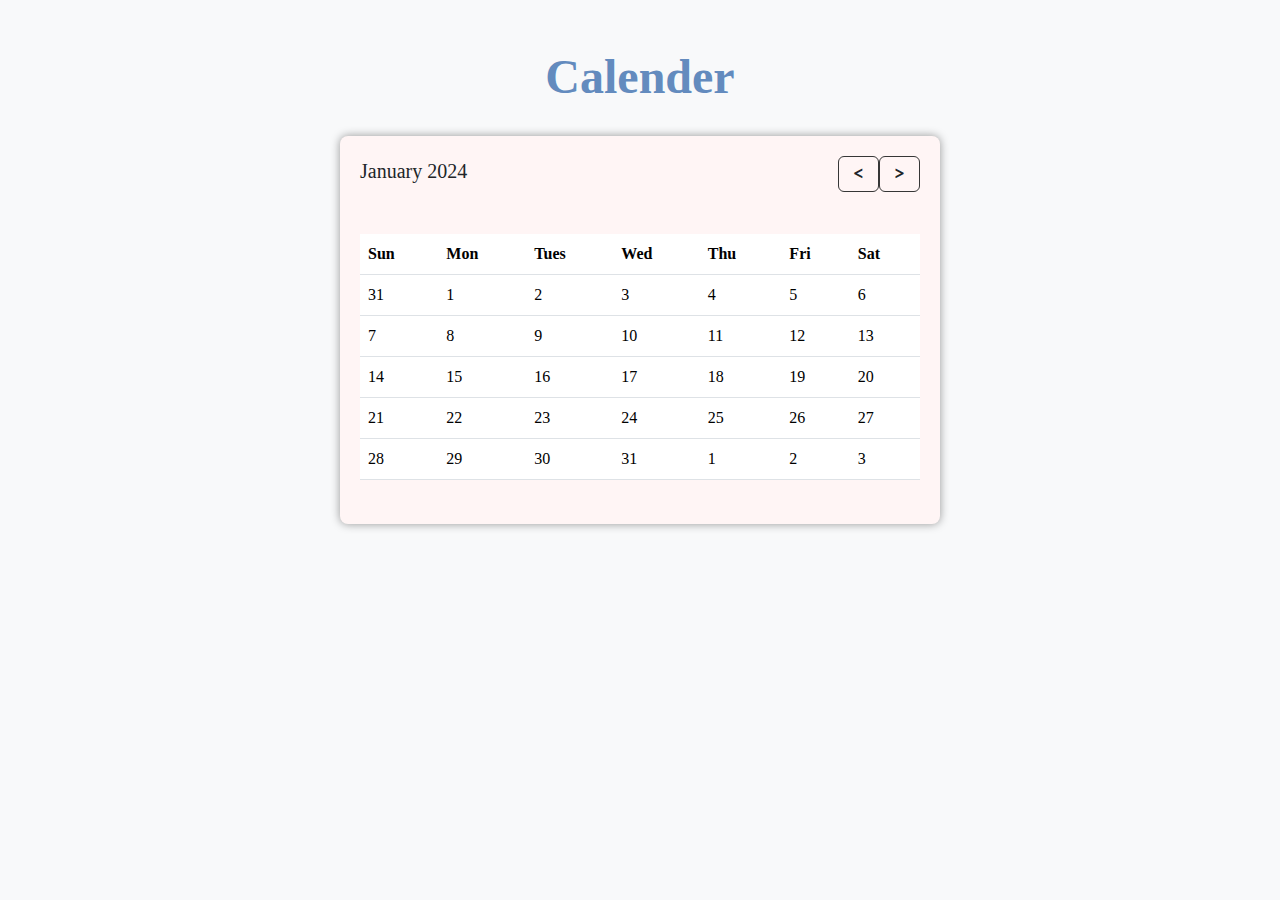
<file: index.html>
<!DOCTYPE html>
<html lang="en">

<head>
    <meta charset="UTF-8">
    <meta name="viewport" content="width=device-width, initial-scale=1.0">
    <title> Calender </title>
    <link rel="stylesheet" href="https://cdn.jsdelivr.net/npm/bootstrap@5.2.3/dist/css/bootstrap.min.css">
    <link rel="stylesheet" href="style.css">
    <link rel="icon" type="image/x-icon" href="asset/calender.png">
</head>

<body>
    <div class="cal-container mt-5">
        <h1 class="text-center"> Calender </h1>

        <div class="calender">

            <div class="January mb-4">
                <p class="month"> January 2024
                    <span><a class="btn" href="february.html" aria-label="previous month"> > </a></span>
                    <span><a class="btn" href="index.html" aria-label="previous month"> < </a></span>
                </p>
                <table class="table mt-5">
                    <thead>
                        <tr>
                            <th> Sun </th>
                            <th> Mon </th>
                            <th> Tues </th>
                            <th> Wed </th>
                            <th> Thu </th>
                            <th> Fri </th>
                            <th> Sat </th>
                        </tr>
                    </thead>
                    <tbody>
                        <tr>
                            <td> 31 </td>
                            <td> 1 </td>
                            <td> 2 </td>
                            <td> 3 </td>
                            <td> 4 </td>
                            <td> 5 </td>
                            <td> 6 </td>
                        </tr>
                        <tr>
                            <td> 7 </td>
                            <td> 8 </td>
                            <td> 9 </td>
                            <td> 10 </td>
                            <td> 11 </td>
                            <td> 12 </td>
                            <td> 13 </td>
                        </tr>
                        <tr>
                            <td> 14 </td>
                            <td> 15 </td>
                            <td> 16 </td>
                            <td> 17 </td>
                            <td> 18 </td>
                            <td> 19 </td>
                            <td> 20 </td>
                        </tr>
                        <tr>
                            <td> 21 </td>
                            <td> 22 </td>
                            <td> 23 </td>
                            <td> 24 </td>
                            <td> 25 </td>
                            <td> 26 </td>
                            <td> 27 </td>
                        </tr>
                        <tr>
                            <td> 28 </td>
                            <td> 29 </td>
                            <td> 30 </td>
                            <td> 31 </td>
                            <td> 1 </td>
                            <td> 2 </td>
                            <td> 3 </td>
                        </tr>
                    </tbody>
                </table>
            </div>
        </div>
    </div>
    <script src="https://cdn.jsdelivr.net/npm/bootstrap@5.2.3/dist/js/bootstrap.bundle.min.js"></script>
</body>
</html>
</file>
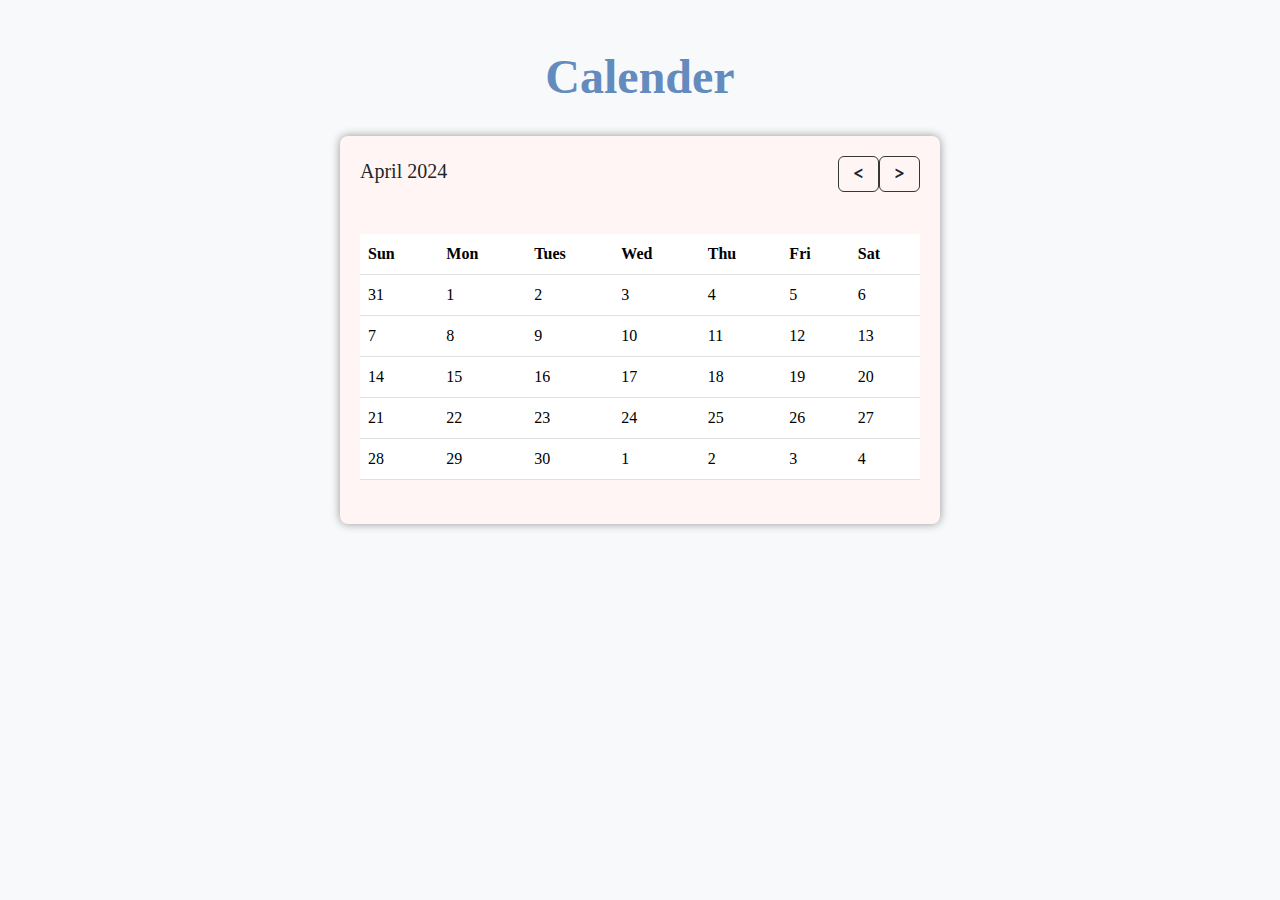
<file: april.html>
<!DOCTYPE html>
<html lang="en">
 
<head>
    <meta charset="UTF-8">
    <meta name="viewport" content="width=device-width, initial-scale=1.0">
    <title> Calender </title>
    <link rel="stylesheet" href="https://cdn.jsdelivr.net/npm/bootstrap@5.2.3/dist/css/bootstrap.min.css">
    <link rel="stylesheet" href="style.css">
    <link rel="icon" type="image/x-icon" href="asset/calender.png">
</head>

<body>
    <div class="cal-container mt-5">
        <h1 class="text-center"> Calender </h1> 

        <div class="calender">

            <div class="April mb-4">
                <p class="month"> April 2024
                    <span><a class="btn" href="may.html" aria-label="previous month"> > </a></span>
                    <span><a class="btn" href="march.html" aria-label="previous month"> < </a></span>
                </p>
                <table class="table mt-5">
                    <thead>
                        <tr>
                            <th> Sun </th>
                            <th> Mon </th>
                            <th> Tues </th>
                            <th> Wed </th>
                            <th> Thu </th>
                            <th> Fri </th>
                            <th> Sat </th>
                        </tr>
                    </thead>
                    <tbody>
                        <tr>
                            <td> 31 </td>
                            <td> 1 </td>
                            <td> 2 </td>
                            <td> 3 </td>
                            <td> 4 </td>
                            <td> 5 </td>
                            <td> 6 </td>
                        </tr>
                        <tr>
                            <td> 7 </td>
                            <td> 8 </td>
                            <td> 9 </td>
                            <td> 10 </td>
                            <td> 11 </td>
                            <td> 12 </td>
                            <td> 13 </td>
                        </tr>
                        <tr>
                            <td> 14 </td>
                            <td> 15 </td>
                            <td> 16 </td>
                            <td> 17 </td>
                            <td> 18 </td>
                            <td> 19 </td>
                            <td> 20 </td>
                        </tr>
                        <tr>
                            <td> 21 </td>
                            <td> 22 </td>
                            <td> 23 </td>
                            <td> 24 </td>
                            <td> 25 </td>
                            <td> 26 </td>
                            <td> 27 </td>
                        </tr>
                        <tr>
                            <td> 28 </td>
                            <td> 29 </td>
                            <td> 30 </td>
                            <td> 1 </td>
                            <td> 2 </td>
                            <td> 3 </td>
                            <td> 4 </td>
                        </tr>
                    </tbody>
                </table>
            </div>
        </div>
    </div>
    <script src="https://cdn.jsdelivr.net/npm/bootstrap@5.2.3/dist/js/bootstrap.bundle.min.js"></script>
</body>
</html>
</file>
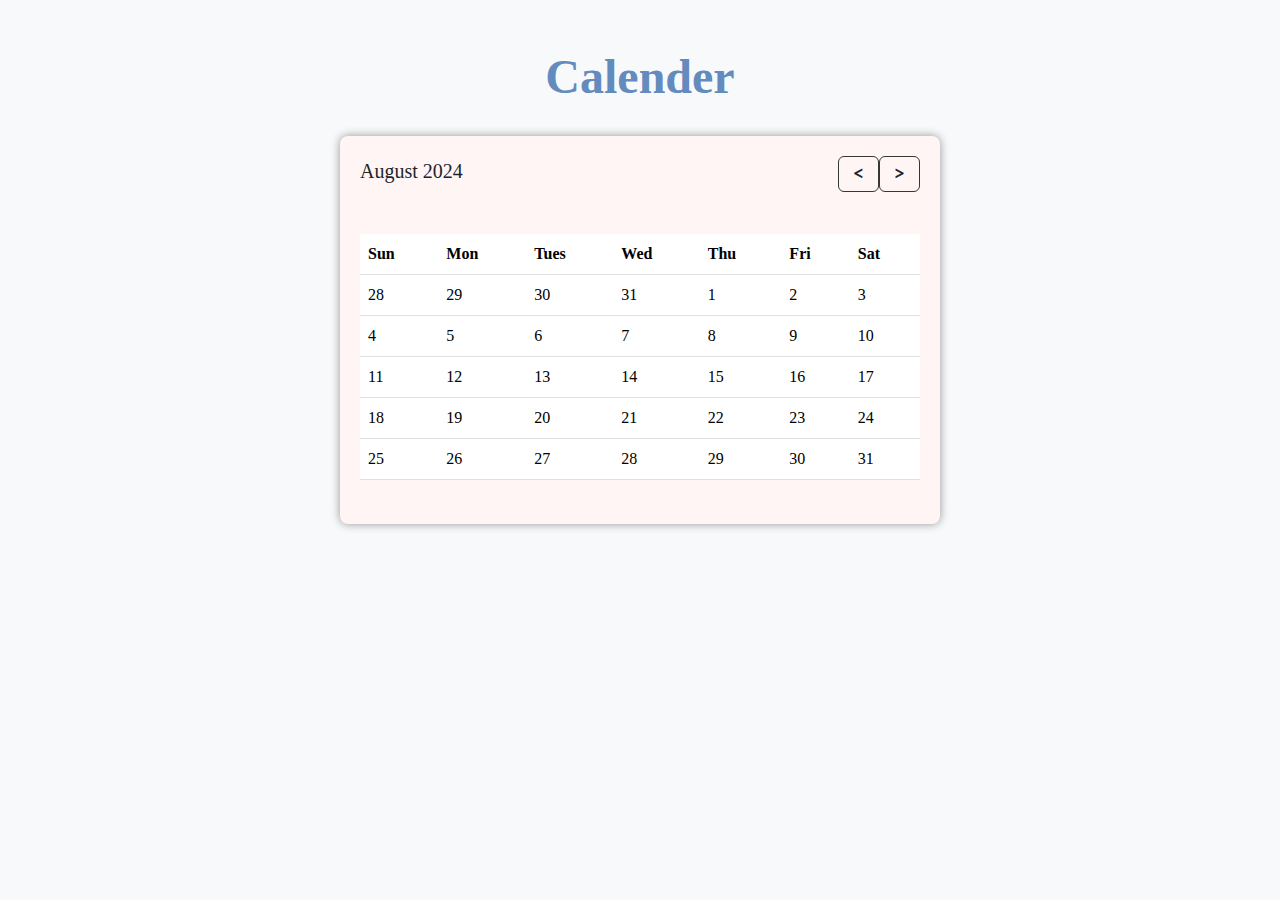
<file: august.html>
<!DOCTYPE html>
<html lang="en">
 
<head>
    <meta charset="UTF-8">
    <meta name="viewport" content="width=device-width, initial-scale=1.0">
    <title> Calender </title>
    <link rel="stylesheet" href="https://cdn.jsdelivr.net/npm/bootstrap@5.2.3/dist/css/bootstrap.min.css">
    <link rel="stylesheet" href="style.css">
    <link rel="icon" type="image/x-icon" href="asset/calender.png">
</head>

<body>
    <div class="cal-container mt-5">
        <h1 class="text-center"> Calender </h1> 

        <div class="calender">

            <div class="August mb-4">
                <p class="month"> August 2024
                    <span><a class="btn" href="september.html" aria-label="previous month"> > </a></span>
                    <span><a class="btn" href="july.html" aria-label="previous month"> < </a></span>
                </p>
                <table class="table mt-5">
                    <thead>
                        <tr>
                            <th> Sun </th>
                            <th> Mon </th>
                            <th> Tues </th>
                            <th> Wed </th>
                            <th> Thu </th>
                            <th> Fri </th>
                            <th> Sat </th>
                        </tr>
                    </thead>
                    <tbody>
                        <tr>
                            <td> 28 </td>
                            <td> 29 </td>
                            <td> 30 </td>
                            <td> 31 </td>
                            <td> 1 </td>
                            <td> 2 </td>
                            <td> 3 </td>
                        </tr>
                        <tr>
                            <td> 4 </td>
                            <td> 5 </td>
                            <td> 6 </td>
                            <td> 7 </td>
                            <td> 8 </td>
                            <td> 9 </td>
                            <td> 10 </td>
                        </tr>
                        <tr> 
                            <td> 11 </td>
                            <td> 12 </td>
                            <td> 13 </td>
                            <td> 14 </td>
                            <td> 15 </td>
                            <td> 16 </td>
                            <td> 17 </td>
                        </tr>
                        <tr> 
                            <td> 18 </td>
                            <td> 19 </td>
                            <td> 20 </td>
                            <td> 21 </td>
                            <td> 22 </td>
                            <td> 23 </td>
                            <td> 24 </td>
                        </tr>
                        <tr>
                            <td> 25 </td>
                            <td> 26 </td>
                            <td> 27 </td>
                            <td> 28 </td>
                            <td> 29 </td>
                            <td> 30 </td>
                            <td> 31 </td>
                        </tr>
                    </tbody>
                </table>
            </div>
        </div>
    </div>
    <script src="https://cdn.jsdelivr.net/npm/bootstrap@5.2.3/dist/js/bootstrap.bundle.min.js"></script>
</body>
</html>
</file>
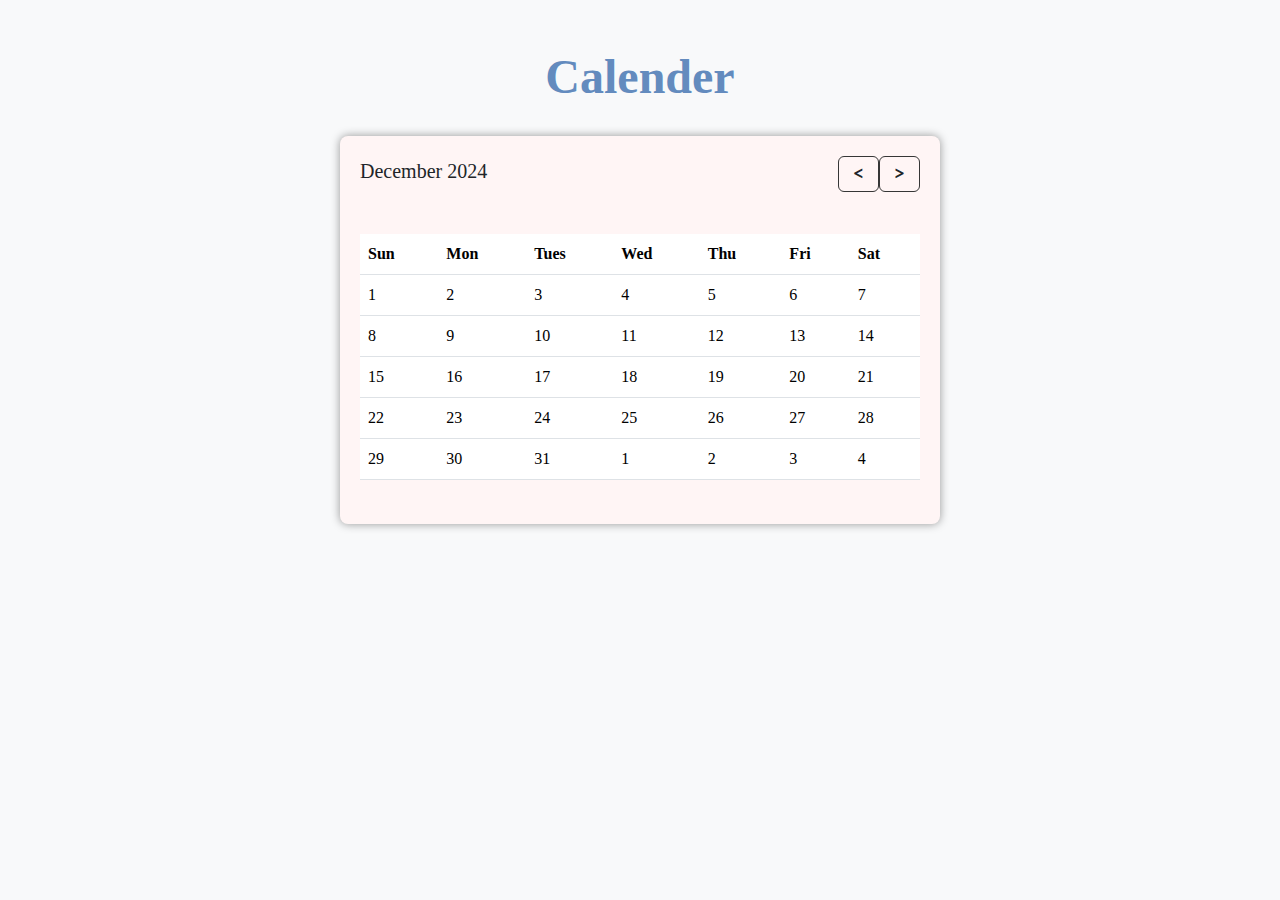
<file: december.html>
<!DOCTYPE html>
<html lang="en">

<head>
    <meta charset="UTF-8">
    <meta name="viewport" content="width=device-width, initial-scale=1.0">
    <title> Calender </title>
    <link rel="stylesheet" href="https://cdn.jsdelivr.net/npm/bootstrap@5.2.3/dist/css/bootstrap.min.css">
    <link rel="stylesheet" href="style.css">
    <link rel="icon" type="image/x-icon" href="asset/calender.png">
</head>

<body>
    <div class="cal-container mt-5">
        <h1 class="text-center"> Calender </h1>

        <div class="calender">

            <div class="December mb-4">
                <p class="month"> December 2024
                    <span><a class="btn" href="december.html" aria-label="previous month"> > </a></span>
                    <span><a class="btn" href="october.html" aria-label="previous month"> < </a></span>
                </p>
                <table class="table mt-5">
                    <thead>
                        <tr>
                            <th> Sun </th>
                            <th> Mon </th>
                            <th> Tues </th>
                            <th> Wed </th>
                            <th> Thu </th>
                            <th> Fri </th>
                            <th> Sat </th>
                        </tr>
                    </thead>
                    <tbody>
                        <tr>
                            <td> 1 </td>
                            <td> 2 </td>
                            <td> 3 </td>
                            <td> 4 </td>
                            <td> 5 </td>
                            <td> 6 </td>
                            <td> 7 </td>
                        </tr>
                        <tr>
                            <td> 8 </td>
                            <td> 9 </td>
                            <td> 10 </td>
                            <td> 11 </td>
                            <td> 12 </td>
                            <td> 13 </td>
                            <td> 14 </td>
                        </tr>
                        <tr>
                            <td> 15 </td>
                            <td> 16 </td>
                            <td> 17 </td>
                            <td> 18 </td>
                            <td> 19 </td>
                            <td> 20 </td>
                            <td> 21 </td>
                        </tr>
                        <tr>
                            <td> 22 </td>
                            <td> 23 </td>
                            <td> 24 </td>
                            <td> 25 </td>
                            <td> 26 </td>
                            <td> 27 </td>
                            <td> 28 </td>
                        </tr>
                        <tr>
                            <td> 29 </td>
                            <td> 30 </td>
                            <td> 31 </td>
                            <td> 1 </td>
                            <td> 2 </td>
                            <td> 3 </td>
                            <td> 4 </td>
                        </tr> 
                    </tbody>
                </table>
            </div>
        </div>
    </div>
    <script src="https://cdn.jsdelivr.net/npm/bootstrap@5.2.3/dist/js/bootstrap.bundle.min.js"></script>
</body>
</html>
</file>
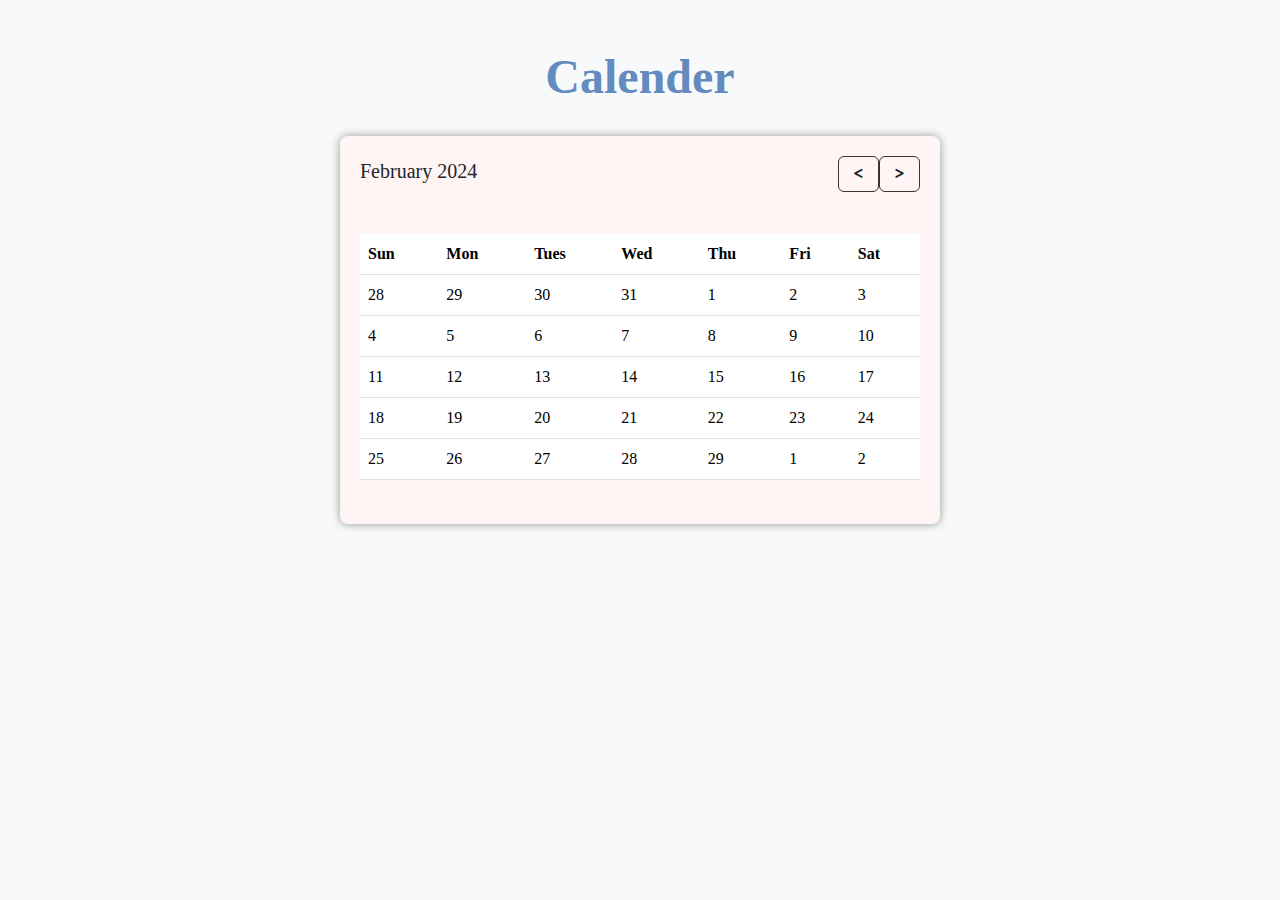
<file: february.html>
<!DOCTYPE html>
<html lang="en">
 
<head>
    <meta charset="UTF-8">
    <meta name="viewport" content="width=device-width, initial-scale=1.0">
    <title> Calender </title>
    <link rel="stylesheet" href="https://cdn.jsdelivr.net/npm/bootstrap@5.2.3/dist/css/bootstrap.min.css">
    <link rel="stylesheet" href="style.css">
    <link rel="icon" type="image/x-icon" href="asset/calender.png">
</head>

<body>
    <div class="cal-container mt-5">
        <h1 class="text-center"> Calender </h1> 

        <div class="calender">

            <div class="February mb-4">
                <p class="month"> February 2024
                    <span><a class="btn" href="march.html" aria-label="previous month"> > </a></span>
                    <span><a class="btn" href="index.html" aria-label="previous month"> < </a></span>
                </p>
                <table class="table mt-5">
                    <thead>
                        <tr>
                            <th> Sun </th>
                            <th> Mon </th>
                            <th> Tues </th>
                            <th> Wed </th>
                            <th> Thu </th>
                            <th> Fri </th>
                            <th> Sat </th>
                        </tr>
                    </thead>
                    <tbody>
                        <tr>
                            <td> 28 </td>
                            <td> 29 </td>
                            <td> 30 </td>
                            <td> 31 </td>
                            <td> 1 </td>
                            <td> 2 </td>
                            <td> 3 </td>
                        </tr>
                        <tr>
                            <td> 4 </td>
                            <td> 5 </td>
                            <td> 6 </td>
                            <td> 7 </td>
                            <td> 8 </td>
                            <td> 9 </td>
                            <td> 10 </td>
                        </tr>
                        <tr>
                            <td> 11 </td>
                            <td> 12 </td>
                            <td> 13 </td>
                            <td> 14 </td>
                            <td> 15 </td>
                            <td> 16 </td>
                            <td> 17 </td>
                        </tr>
                        <tr>
                            <td> 18 </td>
                            <td> 19 </td>
                            <td> 20 </td>
                            <td> 21 </td>
                            <td> 22 </td>
                            <td> 23 </td>
                            <td> 24 </td>
                        </tr>
                        <tr>
                            <td> 25 </td>
                            <td> 26 </td>
                            <td> 27 </td>
                            <td> 28 </td>
                            <td> 29 </td>
                            <td> 1 </td>
                            <td> 2 </td>
                        </tr>
                    </tbody>
                </table>
            </div>
        </div>
    </div>
    <script src="https://cdn.jsdelivr.net/npm/bootstrap@5.2.3/dist/js/bootstrap.bundle.min.js"></script>
</body>
</html>
</file>
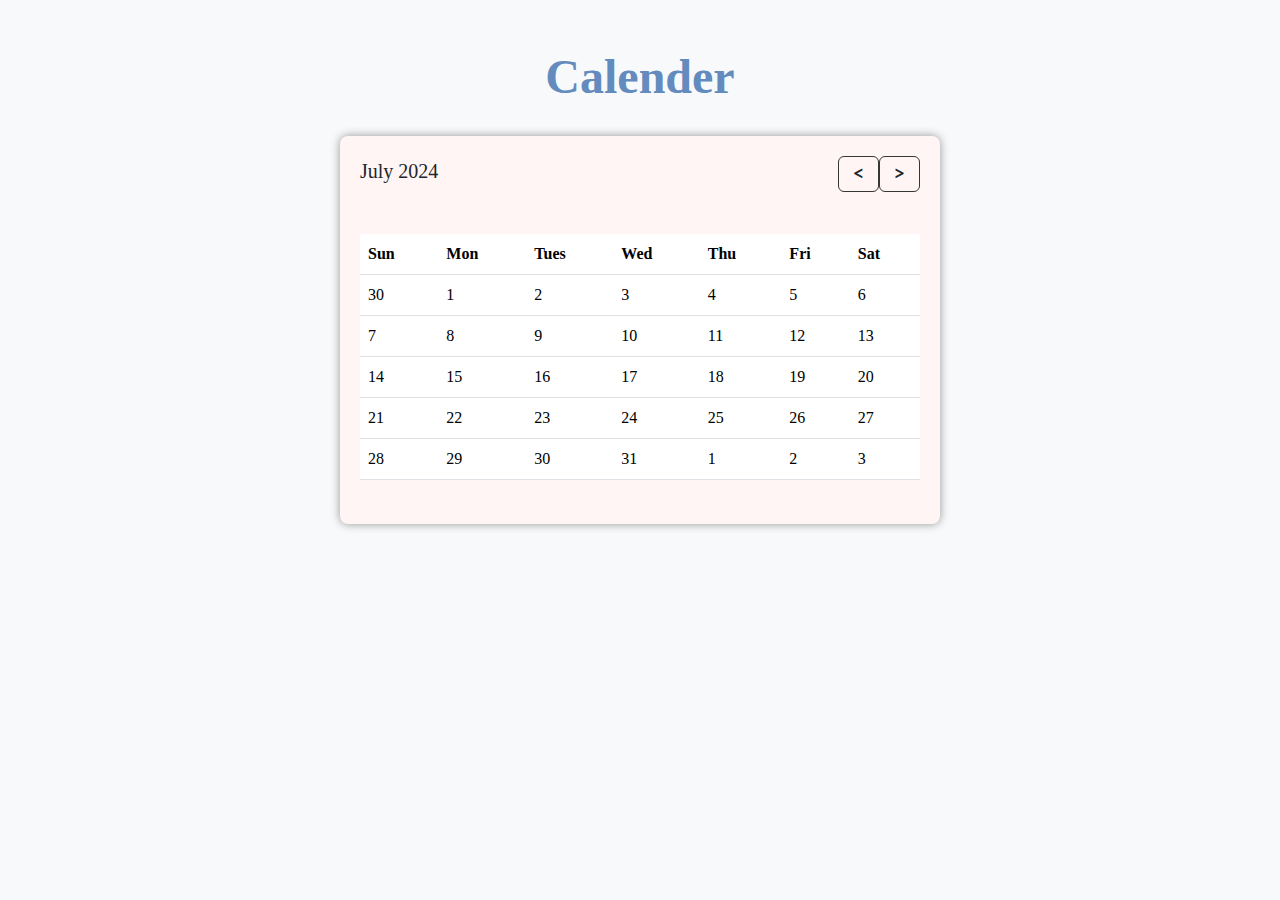
<file: july.html>
<!DOCTYPE html>
<html lang="en">
 
<head>
    <meta charset="UTF-8">
    <meta name="viewport" content="width=device-width, initial-scale=1.0">
    <title> Calender </title>
    <link rel="stylesheet" href="https://cdn.jsdelivr.net/npm/bootstrap@5.2.3/dist/css/bootstrap.min.css">
    <link rel="stylesheet" href="style.css">
    <link rel="icon" type="image/x-icon" href="asset/calender.png">
</head>

<body>
    <div class="cal-container mt-5">
        <h1 class="text-center"> Calender </h1> 

        <div class="calender">

            <div class="July mb-4">
                <p class="month"> July 2024
                    <span><a class="btn" href="august.html" aria-label="previous month"> > </a></span>
                    <span><a class="btn" href="june.html" aria-label="previous month"> < </a></span>
                </p>
                <table class="table mt-5">
                    <thead>
                        <tr>
                            <th> Sun </th>
                            <th> Mon </th>
                            <th> Tues </th>
                            <th> Wed </th>
                            <th> Thu </th>
                            <th> Fri </th>
                            <th> Sat </th>
                        </tr>
                    </thead>
                    <tbody>
                        <tr>
                            <td> 30 </td>
                            <td> 1 </td>
                            <td> 2 </td>
                            <td> 3 </td>
                            <td> 4 </td>
                            <td> 5 </td>
                            <td> 6 </td>
                        </tr>
                        <tr> 
                            <td> 7 </td>
                            <td> 8 </td>
                            <td> 9 </td>
                            <td> 10 </td>
                            <td> 11 </td>
                            <td> 12 </td>
                            <td> 13 </td>
                        </tr>
                        <tr>
                            <td> 14 </td>
                            <td> 15 </td>
                            <td> 16 </td>
                            <td> 17 </td>
                            <td> 18 </td>
                            <td> 19 </td>
                            <td> 20 </td>
                        </tr>
                        <tr>
                            <td> 21 </td>
                            <td> 22 </td>
                            <td> 23 </td>
                            <td> 24 </td>
                            <td> 25 </td>
                            <td> 26 </td>
                            <td> 27 </td>
                        </tr>
                        <tr>
                            <td> 28 </td>
                            <td> 29 </td>
                            <td> 30 </td>
                            <td> 31 </td>
                            <td> 1 </td>
                            <td> 2 </td>
                            <td> 3 </td>
                        </tr>
                    </tbody>
                </table>
            </div>
        </div>
    </div>
    <script src="https://cdn.jsdelivr.net/npm/bootstrap@5.2.3/dist/js/bootstrap.bundle.min.js"></script>
</body>
</html>
</file>
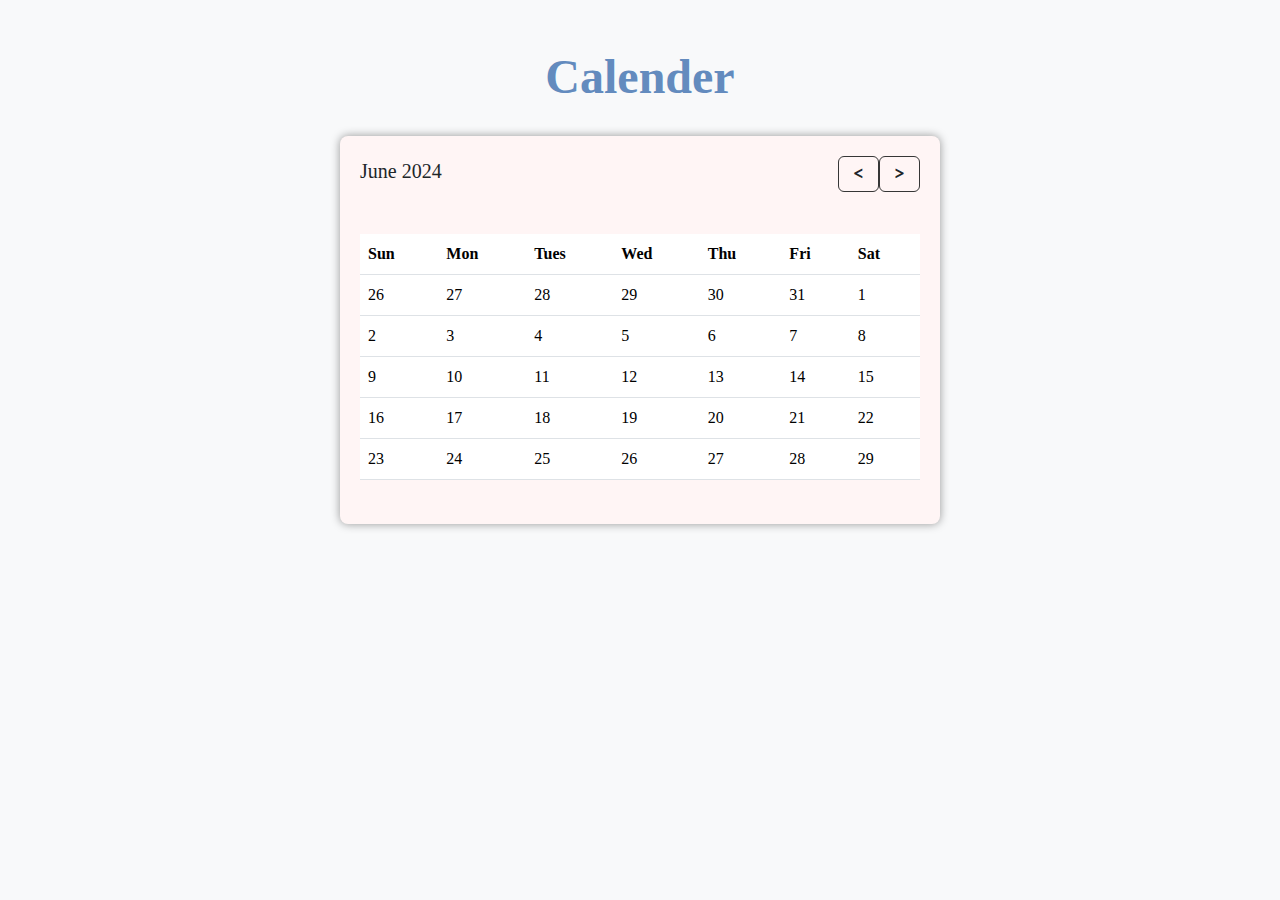
<file: june.html>
<!DOCTYPE html>
<html lang="en">
 
<head>
    <meta charset="UTF-8">
    <meta name="viewport" content="width=device-width, initial-scale=1.0">
    <title> Calender </title>
    <link rel="stylesheet" href="https://cdn.jsdelivr.net/npm/bootstrap@5.2.3/dist/css/bootstrap.min.css">
    <link rel="stylesheet" href="style.css">
    <link rel="icon" type="image/x-icon" href="asset/calender.png">
</head>

<body>
    <div class="cal-container mt-5">
        <h1 class="text-center"> Calender </h1> 

        <div class="calender">

            <div class="June mb-4">
                <p class="month"> June 2024
                    <span><a class="btn" href="july.html" aria-label="previous month"> > </a></span>
                    <span><a class="btn" href="may.html" aria-label="previous month"> < </a></span>
                </p>
                <table class="table mt-5">
                    <thead>
                        <tr>
                            <th> Sun </th>
                            <th> Mon </th>
                            <th> Tues </th>
                            <th> Wed </th>
                            <th> Thu </th>
                            <th> Fri </th>
                            <th> Sat </th>
                        </tr>
                    </thead>
                    <tbody>
                        <tr>
                            <td> 26 </td>
                            <td> 27 </td>
                            <td> 28 </td>
                            <td> 29 </td>
                            <td> 30 </td>
                            <td> 31 </td>
                            <td> 1 </td>
                        </tr>
                        <tr>
                            <td> 2 </td>
                            <td> 3 </td>
                            <td> 4 </td>
                            <td> 5 </td>
                            <td> 6 </td>
                            <td> 7 </td>
                            <td> 8 </td>
                        </tr>
                        <tr>
                            <td> 9 </td>
                            <td> 10 </td>
                            <td> 11 </td>
                            <td> 12 </td>
                            <td> 13 </td>
                            <td> 14 </td>
                            <td> 15 </td>
                        </tr>
                        <tr>
                            <td> 16 </td>
                            <td> 17 </td>
                            <td> 18 </td>
                            <td> 19 </td>
                            <td> 20 </td>
                            <td> 21 </td>
                            <td> 22 </td>
                        </tr>
                        <tr>
                            <td> 23 </td>
                            <td> 24 </td>
                            <td> 25 </td>
                            <td> 26 </td>
                            <td> 27 </td>
                            <td> 28 </td>
                            <td> 29 </td>
                        </tr>
                    </tbody>
                </table>
            </div>
        </div>
    </div>
    <script src="https://cdn.jsdelivr.net/npm/bootstrap@5.2.3/dist/js/bootstrap.bundle.min.js"></script>
</body>
</html>
</file>
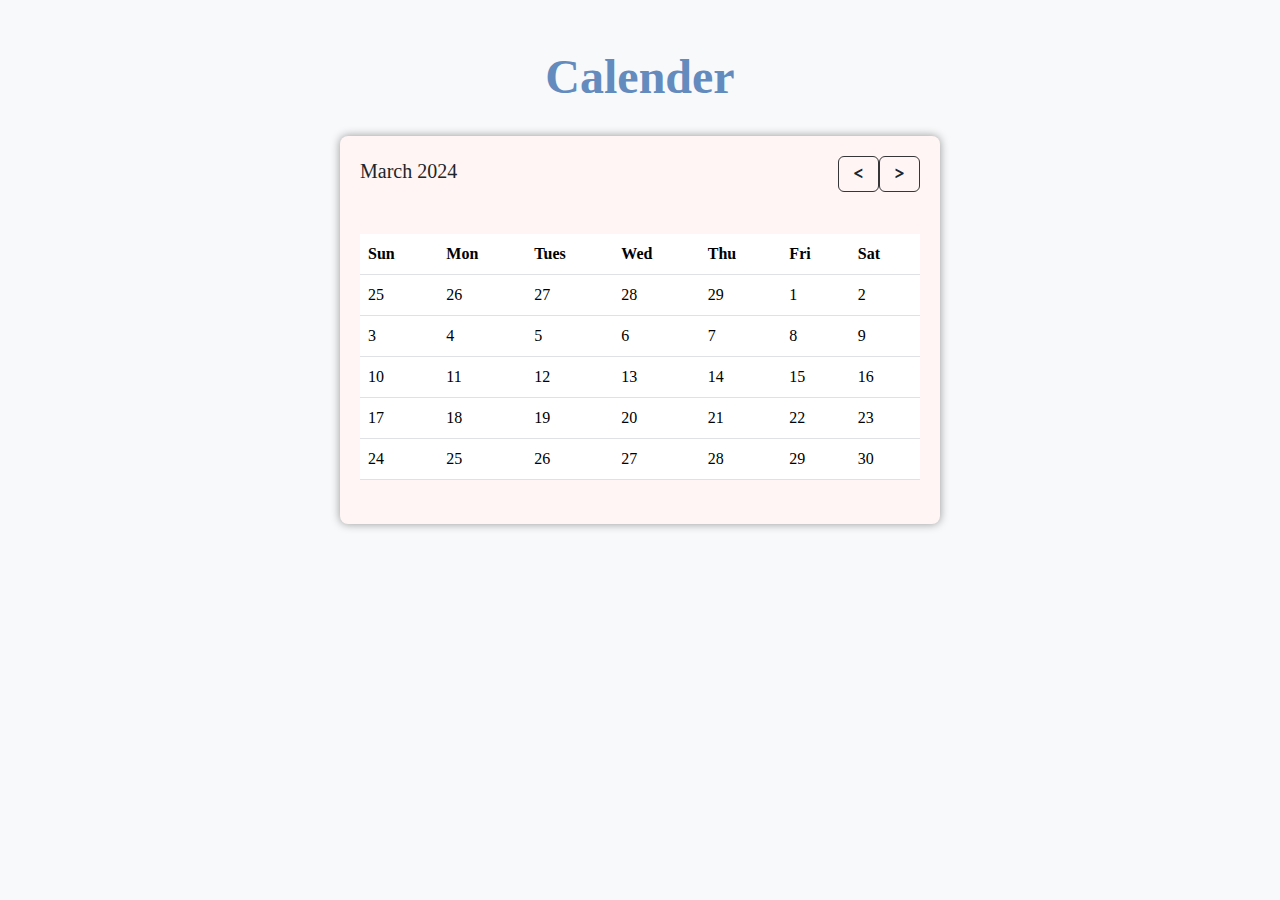
<file: march.html>
<!DOCTYPE html>
<html lang="en">
 
<head>
    <meta charset="UTF-8">
    <meta name="viewport" content="width=device-width, initial-scale=1.0">
    <title> Calender </title>
    <link rel="stylesheet" href="https://cdn.jsdelivr.net/npm/bootstrap@5.2.3/dist/css/bootstrap.min.css">
    <link rel="stylesheet" href="style.css">
    <link rel="icon" type="image/x-icon" href="asset/calender.png">
</head>

<body>
    <div class="cal-container mt-5">
        <h1 class="text-center"> Calender </h1> 

        <div class="calender">

            <div class="March mb-4">
                <p class="month"> March 2024
                    <span><a class="btn" href="april.html" aria-label="previous month"> > </a></span>
                    <span><a class="btn" href="february.html" aria-label="previous month"> < </a></span>
                </p>
                <table class="table mt-5">
                    <thead>
                        <tr>
                            <th> Sun </th>
                            <th> Mon </th>
                            <th> Tues </th>
                            <th> Wed </th>
                            <th> Thu </th>
                            <th> Fri </th>
                            <th> Sat </th>
                        </tr>
                    </thead>
                    <tbody>
                        <tr>
                            <td> 25 </td>
                            <td> 26 </td>
                            <td> 27 </td>
                            <td> 28 </td>
                            <td> 29 </td>
                            <td> 1 </td>
                            <td> 2 </td>
                        </tr>
                        <tr>
                            <td> 3 </td>
                            <td> 4 </td>
                            <td> 5 </td>
                            <td> 6 </td>
                            <td> 7 </td>
                            <td> 8 </td>
                            <td> 9 </td>
                        </tr>
                        <tr>
                            <td> 10 </td>
                            <td> 11 </td>
                            <td> 12 </td>
                            <td> 13 </td>
                            <td> 14 </td>
                            <td> 15 </td>
                            <td> 16 </td>
                        </tr>
                        <tr>
                            <td> 17 </td>
                            <td> 18 </td>
                            <td> 19 </td>
                            <td> 20 </td>
                            <td> 21 </td>
                            <td> 22 </td>
                            <td> 23 </td>
                        </tr>
                        <tr>
                            <td> 24 </td>
                            <td> 25 </td>
                            <td> 26 </td>
                            <td> 27 </td>
                            <td> 28 </td>
                            <td> 29 </td>
                            <td> 30 </td>
                        </tr>
                    </tbody>
                </table>
            </div>
        </div>
    </div>
    <script src="https://cdn.jsdelivr.net/npm/bootstrap@5.2.3/dist/js/bootstrap.bundle.min.js"></script>
</body>
</html>
</file>
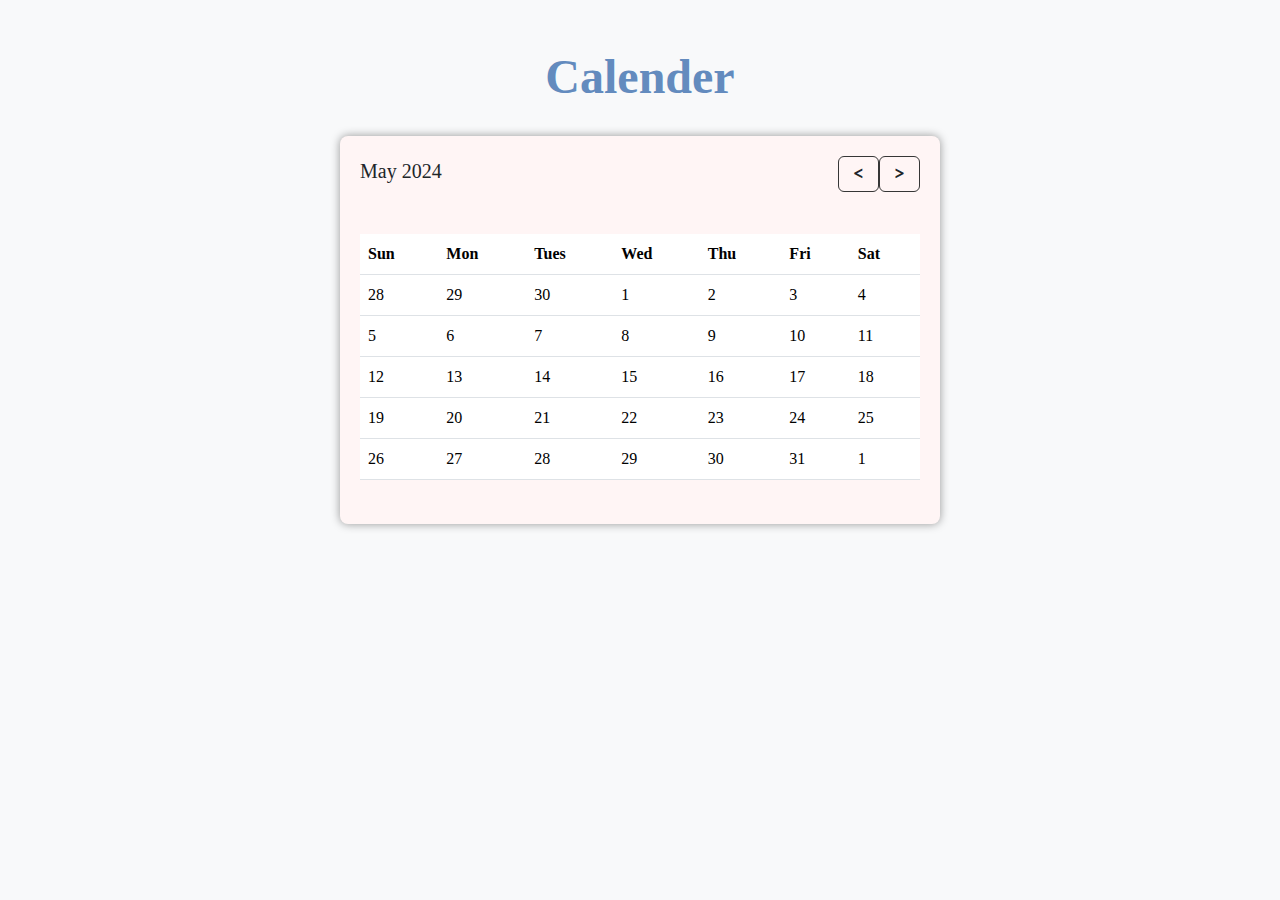
<file: may.html>
<!DOCTYPE html>
<html lang="en">
 
<head>
    <meta charset="UTF-8">
    <meta name="viewport" content="width=device-width, initial-scale=1.0">
    <title> Calender </title>
    <link rel="stylesheet" href="https://cdn.jsdelivr.net/npm/bootstrap@5.2.3/dist/css/bootstrap.min.css">
    <link rel="stylesheet" href="style.css">
    <link rel="icon" type="image/x-icon" href="asset/calender.png">
</head>

<body>
    <div class="cal-container mt-5">
        <h1 class="text-center"> Calender </h1> 

        <div class="calender">

            <div class="May mb-4">
                <p class="month"> May 2024
                    <span><a class="btn" href="june.html" aria-label="previous month"> > </a></span>
                    <span><a class="btn" href="april.html" aria-label="previous month"> < </a></span>
                </p>
                <table class="table mt-5">
                    <thead>
                        <tr>
                            <th> Sun </th>
                            <th> Mon </th>
                            <th> Tues </th>
                            <th> Wed </th>
                            <th> Thu </th>
                            <th> Fri </th>
                            <th> Sat </th>
                        </tr>
                    </thead>
                    <tbody>
                        <tr>
                            <td> 28 </td>
                            <td> 29 </td>
                            <td> 30 </td>
                            <td> 1 </td>
                            <td> 2 </td>
                            <td> 3 </td>
                            <td> 4 </td>
                        </tr>
                        <tr>
                            <td> 5 </td>
                            <td> 6 </td>
                            <td> 7 </td>
                            <td> 8 </td>
                            <td> 9 </td>
                            <td> 10 </td>
                            <td> 11 </td>
                        </tr>
                        <tr>
                            <td> 12 </td>
                            <td> 13 </td>
                            <td> 14 </td>
                            <td> 15 </td>
                            <td> 16 </td>
                            <td> 17 </td>
                            <td> 18 </td>
                        </tr>
                        <tr>
                            <td> 19 </td>
                            <td> 20 </td>
                            <td> 21 </td>
                            <td> 22 </td>
                            <td> 23 </td>
                            <td> 24 </td>
                            <td> 25 </td>
                        </tr>
                        <tr>
                            <td> 26 </td>
                            <td> 27 </td>
                            <td> 28 </td>
                            <td> 29 </td>
                            <td> 30 </td>
                            <td> 31 </td>
                            <td> 1 </td>
                        </tr>
                    </tbody>
                </table>
            </div>
        </div>
    </div>
    <script src="https://cdn.jsdelivr.net/npm/bootstrap@5.2.3/dist/js/bootstrap.bundle.min.js"></script>
</body>
</html>
</file>
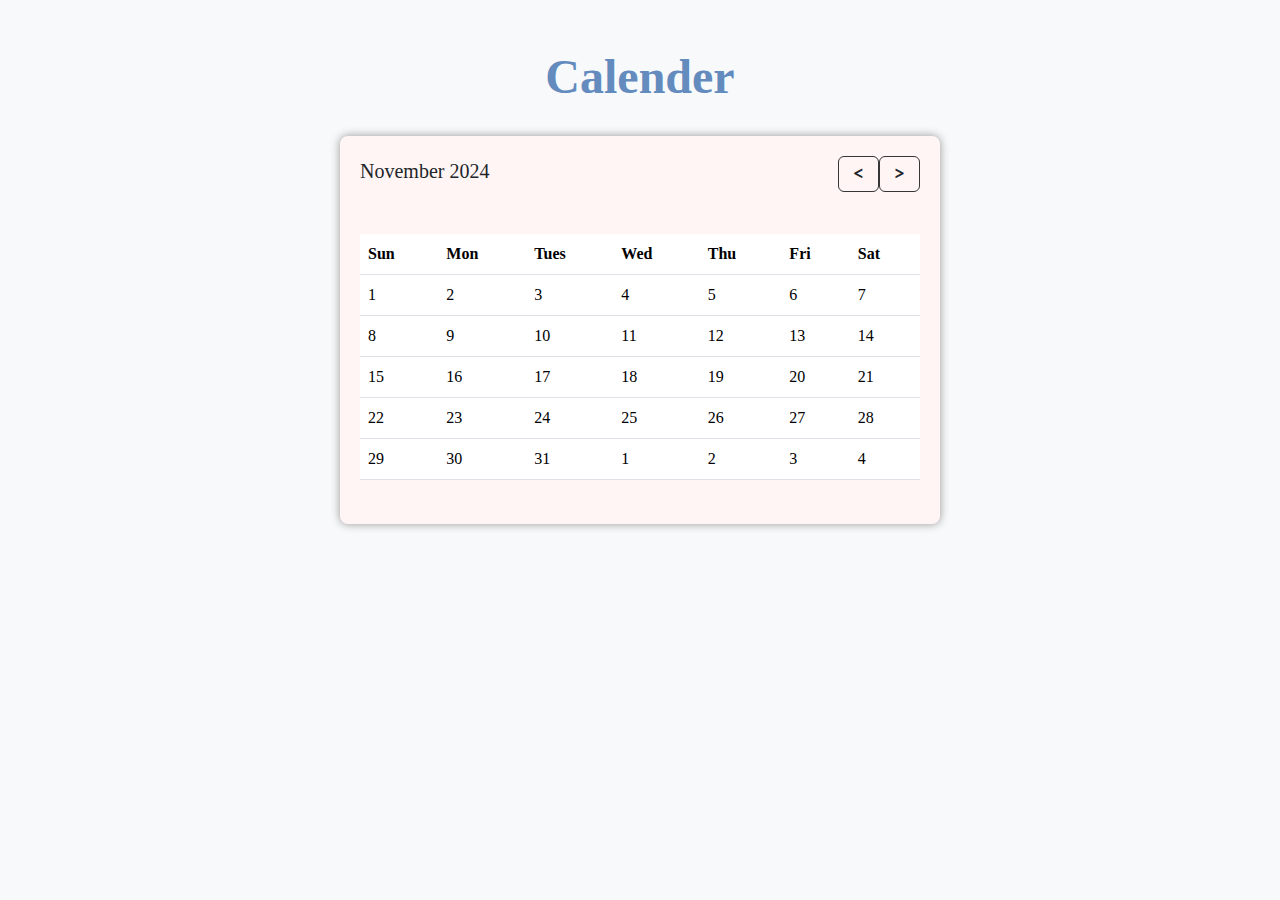
<file: november.html>
<!DOCTYPE html>
<html lang="en">

<head>
    <meta charset="UTF-8">
    <meta name="viewport" content="width=device-width, initial-scale=1.0">
    <title> Calender </title>
    <link rel="stylesheet" href="https://cdn.jsdelivr.net/npm/bootstrap@5.2.3/dist/css/bootstrap.min.css">
    <link rel="stylesheet" href="style.css">
    <link rel="icon" type="image/x-icon" href="asset/calender.png">
</head>

<body>
    <div class="cal-container mt-5">
        <h1 class="text-center"> Calender </h1>

        <div class="calender">

            <div class="November mb-4">
                <p class="month"> November 2024
                    <span><a class="btn" href="december.html" aria-label="previous month"> > </a></span>
                    <span><a class="btn" href="october.html" aria-label="previous month"> < </a></span>
                </p>
                <table class="table mt-5">
                    <thead>
                        <tr>
                            <th> Sun </th>
                            <th> Mon </th>
                            <th> Tues </th>
                            <th> Wed </th>
                            <th> Thu </th>
                            <th> Fri </th>
                            <th> Sat </th>
                        </tr>
                    </thead>
                    <tbody>
                        <tr>
                            <td> 1 </td>
                            <td> 2 </td>
                            <td> 3 </td>
                            <td> 4 </td>
                            <td> 5 </td>
                            <td> 6 </td>
                            <td> 7 </td>
                        </tr>
                        <tr>
                            <td> 8 </td>
                            <td> 9 </td>
                            <td> 10 </td>
                            <td> 11 </td>
                            <td> 12 </td>
                            <td> 13 </td>
                            <td> 14 </td>
                        </tr>
                        <tr>
                            <td> 15 </td>
                            <td> 16 </td>
                            <td> 17 </td>
                            <td> 18 </td>
                            <td> 19 </td>
                            <td> 20 </td>
                            <td> 21 </td>
                        </tr>
                        <tr>
                            <td> 22 </td>
                            <td> 23 </td>
                            <td> 24 </td>
                            <td> 25 </td>
                            <td> 26 </td>
                            <td> 27 </td>
                            <td> 28 </td>
                        </tr>
                        <tr>
                            <td> 29 </td>
                            <td> 30 </td>
                            <td> 31 </td>
                            <td> 1 </td>
                            <td> 2 </td>
                            <td> 3 </td>
                            <td> 4 </td>
                        </tr> 
                    </tbody>
                </table>
            </div>
        </div>
    </div>
    <script src="https://cdn.jsdelivr.net/npm/bootstrap@5.2.3/dist/js/bootstrap.bundle.min.js"></script>
</body>
</html>
</file>
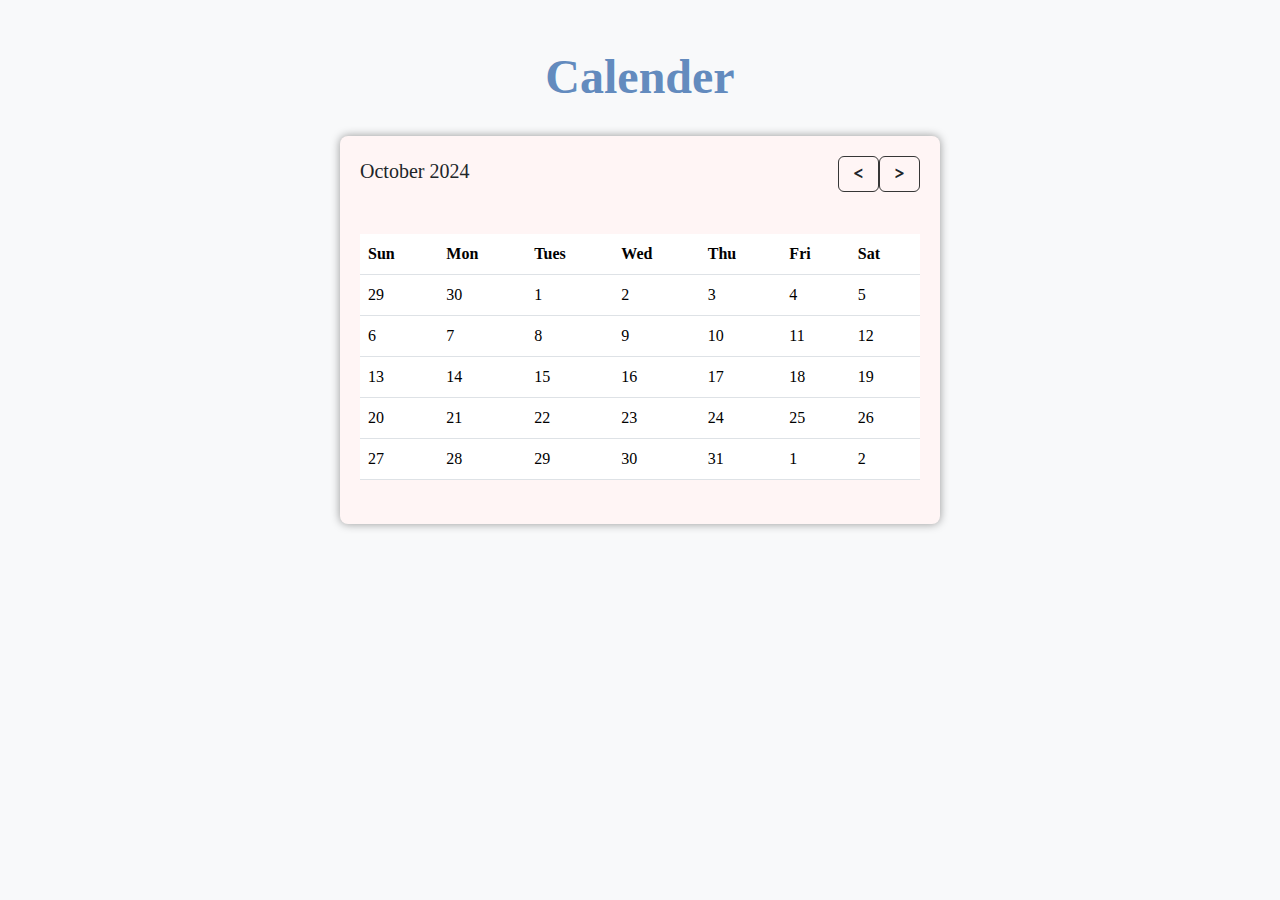
<file: october.html>
<!DOCTYPE html>
<html lang="en">

<head>
    <meta charset="UTF-8">
    <meta name="viewport" content="width=device-width, initial-scale=1.0">
    <title> Calender </title>
    <link rel="stylesheet" href="https://cdn.jsdelivr.net/npm/bootstrap@5.2.3/dist/css/bootstrap.min.css">
    <link rel="stylesheet" href="style.css">
    <link rel="icon" type="image/x-icon" href="asset/calender.png">
</head>

<body>
    <div class="cal-container mt-5">
        <h1 class="text-center"> Calender </h1>

        <div class="calender">

            <div class="October mb-4">
                <p class="month"> October 2024
                    <span><a class="btn" href="november.html" aria-label="previous month"> > </a></span>
                    <span><a class="btn" href="september.html" aria-label="previous month">
                            < </a></span>
                </p>
                <table class="table mt-5">
                    <thead>
                        <tr>
                            <th> Sun </th>
                            <th> Mon </th>
                            <th> Tues </th>
                            <th> Wed </th>
                            <th> Thu </th>
                            <th> Fri </th>
                            <th> Sat </th>
                        </tr>
                    </thead>
                    <tbody>
                        <tr>
                            <td> 29 </td>
                            <td> 30 </td>
                            <td> 1 </td>
                            <td> 2 </td>
                            <td> 3 </td>
                            <td> 4 </td>
                            <td> 5 </td>
                        </tr>
                        <tr>
                            <td> 6 </td>
                            <td> 7 </td>
                            <td> 8 </td>
                            <td> 9 </td>
                            <td> 10 </td>
                            <td> 11 </td>
                            <td> 12 </td>
                        </tr>
                        <tr>
                            <td> 13 </td>
                            <td> 14 </td>
                            <td> 15 </td>
                            <td> 16 </td>
                            <td> 17 </td>
                            <td> 18 </td>
                            <td> 19 </td>
                        </tr>
                        <tr>
                            <td> 20 </td>
                            <td> 21 </td>
                            <td> 22 </td>
                            <td> 23 </td>
                            <td> 24 </td>
                            <td> 25 </td>
                            <td> 26 </td>
                        </tr>
                        <tr>
                            <td> 27 </td>
                            <td> 28 </td>
                            <td> 29 </td>
                            <td> 30 </td>
                            <td> 31 </td>
                            <td> 1 </td>
                            <td> 2 </td>
                        </tr> 
                    </tbody>
                </table>
            </div>
        </div>
    </div>
    <script src="https://cdn.jsdelivr.net/npm/bootstrap@5.2.3/dist/js/bootstrap.bundle.min.js"></script>
</body>
</html>
</file>
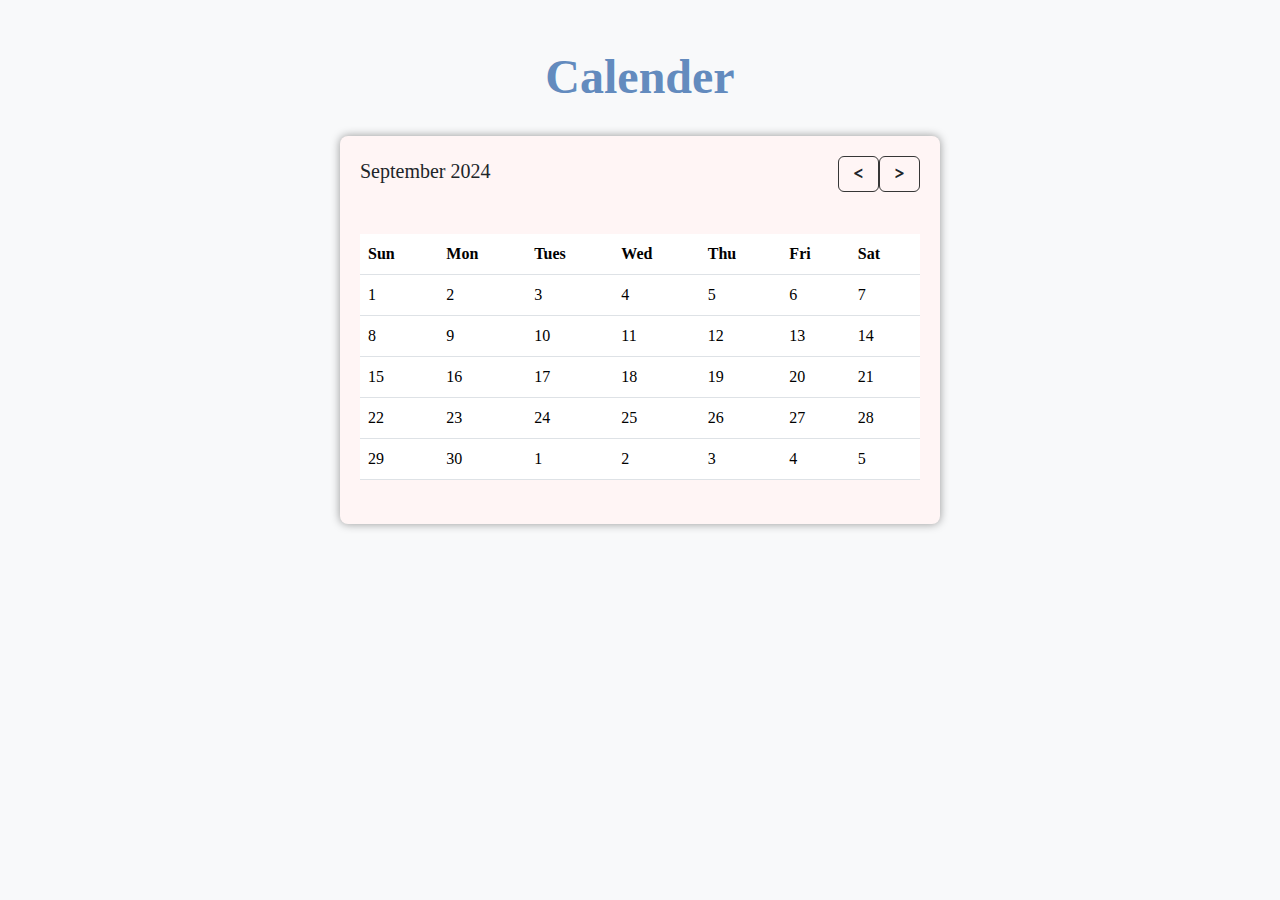
<file: september.html>
<!DOCTYPE html>
<html lang="en">
 
<head>
    <meta charset="UTF-8">
    <meta name="viewport" content="width=device-width, initial-scale=1.0">
    <title> Calender </title>
    <link rel="stylesheet" href="https://cdn.jsdelivr.net/npm/bootstrap@5.2.3/dist/css/bootstrap.min.css">
    <link rel="stylesheet" href="style.css">
    <link rel="icon" type="image/x-icon" href="asset/calender.png">
</head>

<body>
    <div class="cal-container mt-5">
        <h1 class="text-center"> Calender </h1> 

        <div class="calender">

            <div class="September mb-4">
                <p class="month"> September 2024
                    <span><a class="btn" href="october.html" aria-label="previous month"> > </a></span>
                    <span><a class="btn" href="august.html" aria-label="previous month"> < </a></span>
                </p>
                <table class="table mt-5">
                    <thead>
                        <tr>
                            <th> Sun </th>
                            <th> Mon </th>
                            <th> Tues </th>
                            <th> Wed </th>
                            <th> Thu </th>
                            <th> Fri </th>
                            <th> Sat </th>
                        </tr>
                    </thead>
                    <tbody>
                        <tr>
                            <td> 1 </td>
                            <td> 2 </td>
                            <td> 3 </td>
                            <td> 4 </td>
                            <td> 5 </td>
                            <td> 6 </td>
                            <td> 7 </td>
                        </tr>
                        <tr> 
                            <td> 8 </td>
                            <td> 9 </td>
                            <td> 10 </td>
                            <td> 11 </td>
                            <td> 12 </td>
                            <td> 13 </td>
                            <td> 14 </td>
                        </tr>
                        <tr> 
                            <td> 15 </td>
                            <td> 16 </td>
                            <td> 17 </td>
                            <td> 18 </td>
                            <td> 19 </td>
                            <td> 20 </td>
                            <td> 21 </td>
                        </tr>
                        <tr>
                            <td> 22 </td>
                            <td> 23 </td>
                            <td> 24 </td>
                            <td> 25 </td>
                            <td> 26 </td>
                            <td> 27 </td>
                            <td> 28 </td>
                        </tr>
                        <tr>  
                            <td> 29 </td>
                            <td> 30 </td>
                            <td> 1 </td>
                            <td> 2 </td>
                            <td> 3 </td>
                            <td> 4 </td>
                            <td> 5 </td>
                        </tr>
                    </tbody>
                </table>
            </div>
        </div>
    </div>
    <script src="https://cdn.jsdelivr.net/npm/bootstrap@5.2.3/dist/js/bootstrap.bundle.min.js"></script>
</body>
</html>
</file>
<file: style.css>
body {
    background-color: #f8f9fa;
    font-family:'Times New Roman', Times, serif;
}

.cal-container h1{
    color: rgb(99, 139, 190);
    font-weight: 600;
    margin-bottom: 30px;
    font-size: 300%;
}

.calender {
    max-width: 600px;
    margin: auto;
    padding: 20px;
    background: #fff5f5;
    box-shadow: 0 0 10px rgba(0, 0, 0, 0.4);
    border-radius: 8px;
}

.month{
    font-family: Georgia, 'Times New Roman', Times, serif;
    font-size: 20px;
}

span .btn{
    float: right;
    padding: 5px 15px;
    border: 1px solid rgb(54, 54, 54);
    font-weight: 1000;
    cursor: pointer;
}

span .btn:hover{
    background-color: rgb(99, 139, 190);
    color: white;
}
</file>
